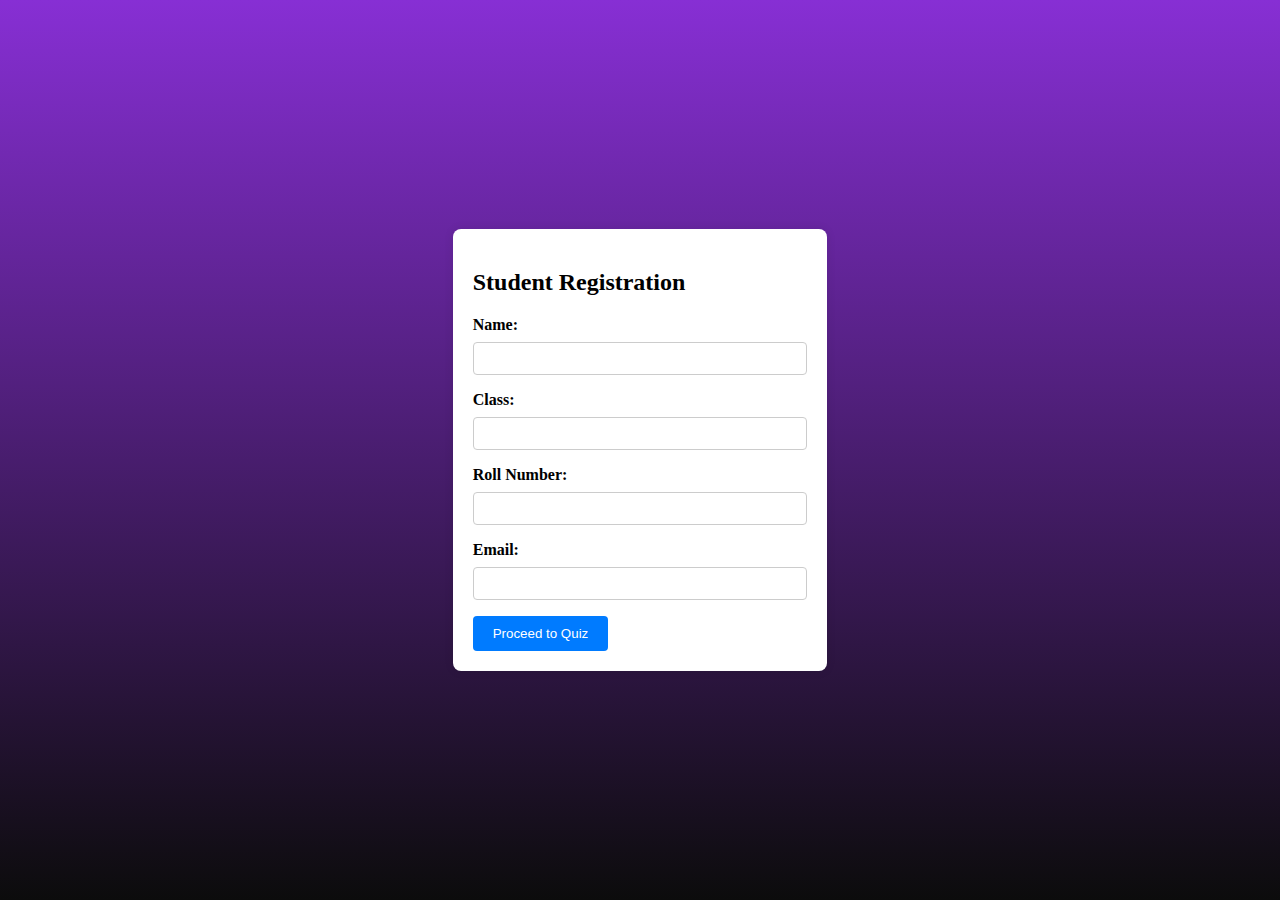
<file: index.html>
<!DOCTYPE html>
<html lang="en">
<head>
    <meta charset="UTF-8">
    <meta name="viewport" content="width=device-width, initial-scale=1.0">
    <title>Student Registration</title>
    <link rel="stylesheet" href="styles.css">
</head>
<body>

<div id="registration-form">
    <h2>Student Registration</h2>
    <form action="quiz.html" method="post">
        <label for="studentName">Name:</label>
        <input type="text" id="studentName" name="studentName" required>

        <label for="studentClass">Class:</label>
        <input type="text" id="studentClass" name="studentClass" required>

        <label for="studentRollNumber">Roll Number:</label>
        <input type="text" id="studentRollNumber" name="studentRollNumber" required>

        <label for="studentEmail">Email:</label>
        <input type="email" id="studentEmail" name="studentEmail" required>
        
        <a href="quiz.html"><button type="button">Proceed to Quiz</button></a>
    </form>
</div>

</body>
</html>
</file>
<file: styles.css>
body {
    height: 100vh;
    background: linear-gradient(360deg,#0c0c0c,#872fd4);
    margin: 0;
    padding: 0;
    display: flex;
    justify-content: center;
    align-items: center;
    height: 100vh;
}

#registration-form {
    background-color: #fff;
    border-radius: 8px;
    padding: 20px;
    box-shadow: 0 0 10px rgba(0, 0, 0, 0.1);
}

label {
    display: block;
    margin-bottom: 8px;
    font-weight: bold;
}

input {
    width: 100%;
    padding: 8px;
    margin-bottom: 16px;
    box-sizing: border-box;
    border: 1px solid #ccc;
    border-radius: 4px;
}

button {
    background-color: #007bff;
    color: #fff;
    padding: 10px 20px;
    border: none;
    border-radius: 4px;
    cursor: pointer;
}

button:hover {
    background-color: #0056b3;
}
</file>
